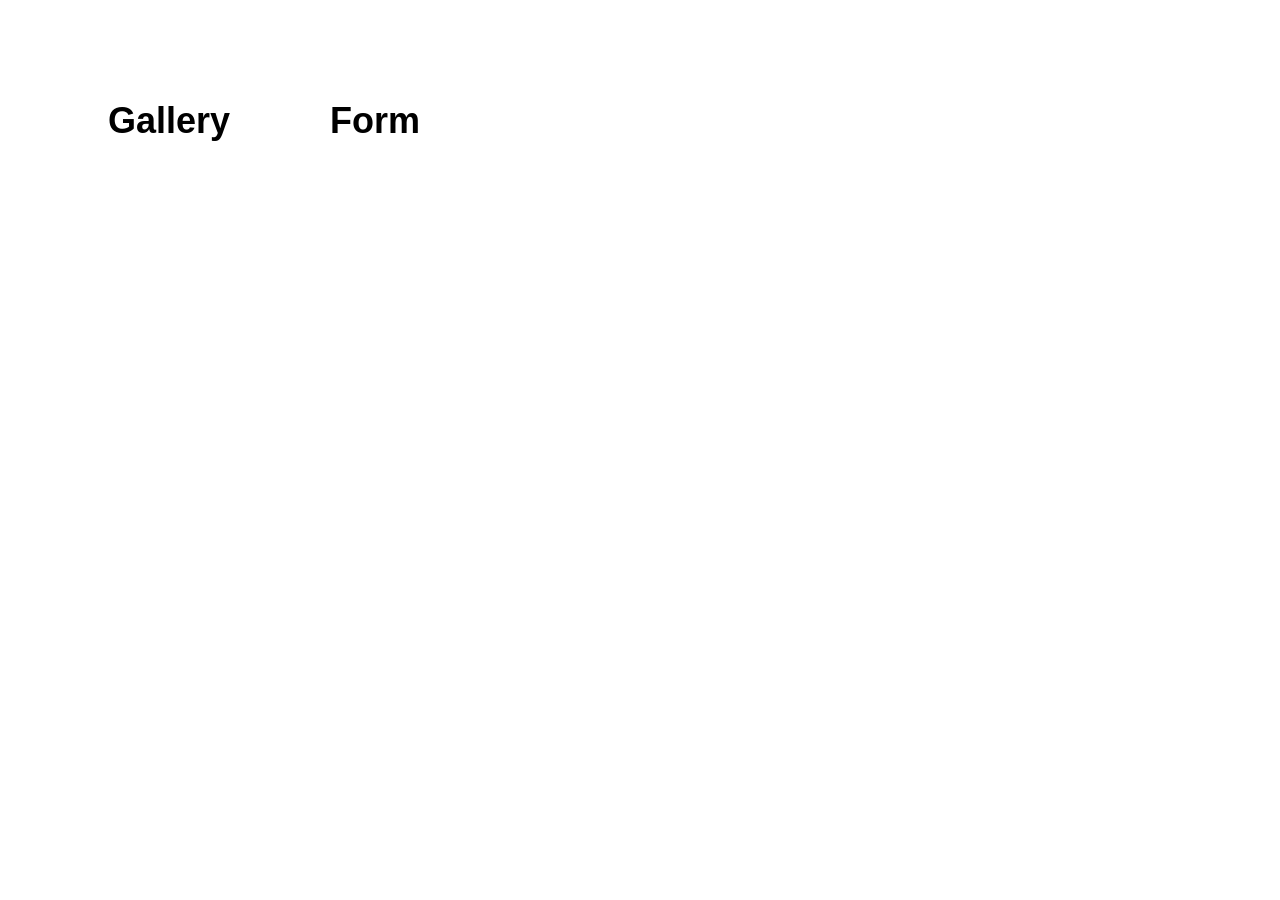
<file: src/index.html>
<!DOCTYPE html>
<html lang="en">
  <head>
    <meta charset="UTF-8" />
    <link rel="icon" type="image/svg+xml" href="/favicon.svg" />
    <meta name="viewport" content="width=device-width, initial-scale=1.0" />
    <title>Advanced JS</title>
    <link rel="stylesheet" href="./css/styles.css" />
  </head>
  <body>


    <main>
      <ul class="pages-list">
        <li><a href="./1-gallery.html">Gallery</a></li>
        <li><a href="./2-form.html">Form</a></li>
      </ul>
    </main>


  </body>
</html>
</file>
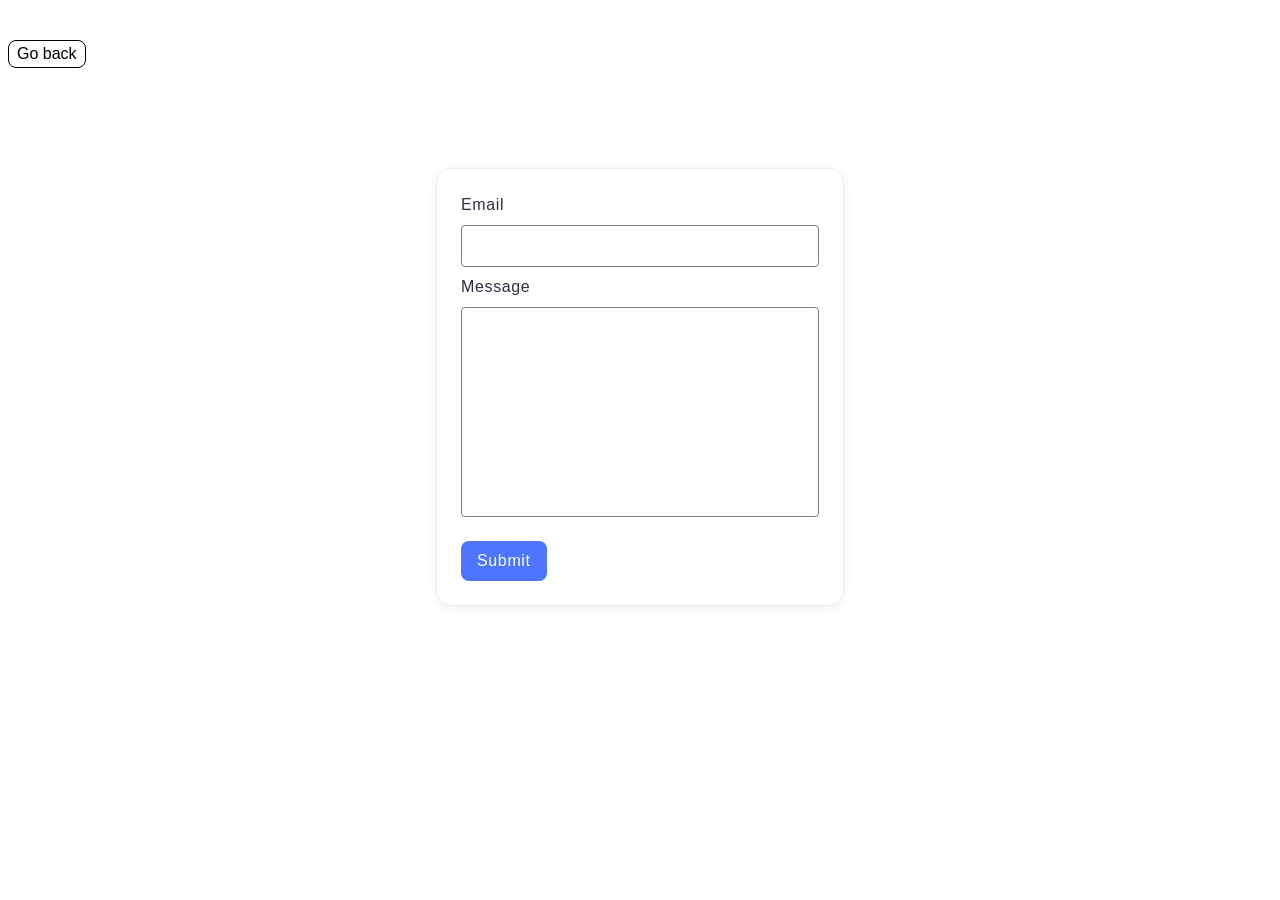
<file: src/2-form.html>
<!DOCTYPE html>
<html lang="en">
  <head>
    <meta charset="UTF-8" />
    <meta http-equiv="X-UA-Compatible" content="IE=edge" />
    <meta name="viewport" content="width=device-width, initial-scale=1.0" />
    <title>Form</title>
    <link rel="stylesheet" href="./css/styles.css" />
  </head>
  <body>
    <a class="back-link" href="./index.html">Go back</a>
    <form class="feedback-form" autocomplete="off">
      <label class="form-field">
        Email
        <input type="email" name="email" autofocus />
      </label>
      <label class="form-field">
        Message
        <textarea name="message" rows="8"></textarea>
      </label>
      <button class="submit-btn" type="submit">Submit</button>
    </form>

    <script type="module" src="./js/2-form.js"></script>
  </body>
</html>
</file>
<file: src/css/styles.css>
/**
  |============================
  | include css partials with
  | default @import url()
  |============================
*/
/* Common styles */
@import url('./reset.css');

/* Pages styles */
@import url('./gallery.css');
@import url('./form.css');
@import url('./back-link.css');

body {
  font-family: 'Montserrat', sans-serif;
}

/* Main page styles */
.pages-list {
  display: flex;
  gap: 100px;
  margin-left: 100px;
  margin-top: 100px;
  font-size: 36px;
  font-weight: bold;
}

.pages-list a {
  transition: color 0.3s ease-in-out;
}

.pages-list a:hover {
  color: #ff6b08;
}
</file>
